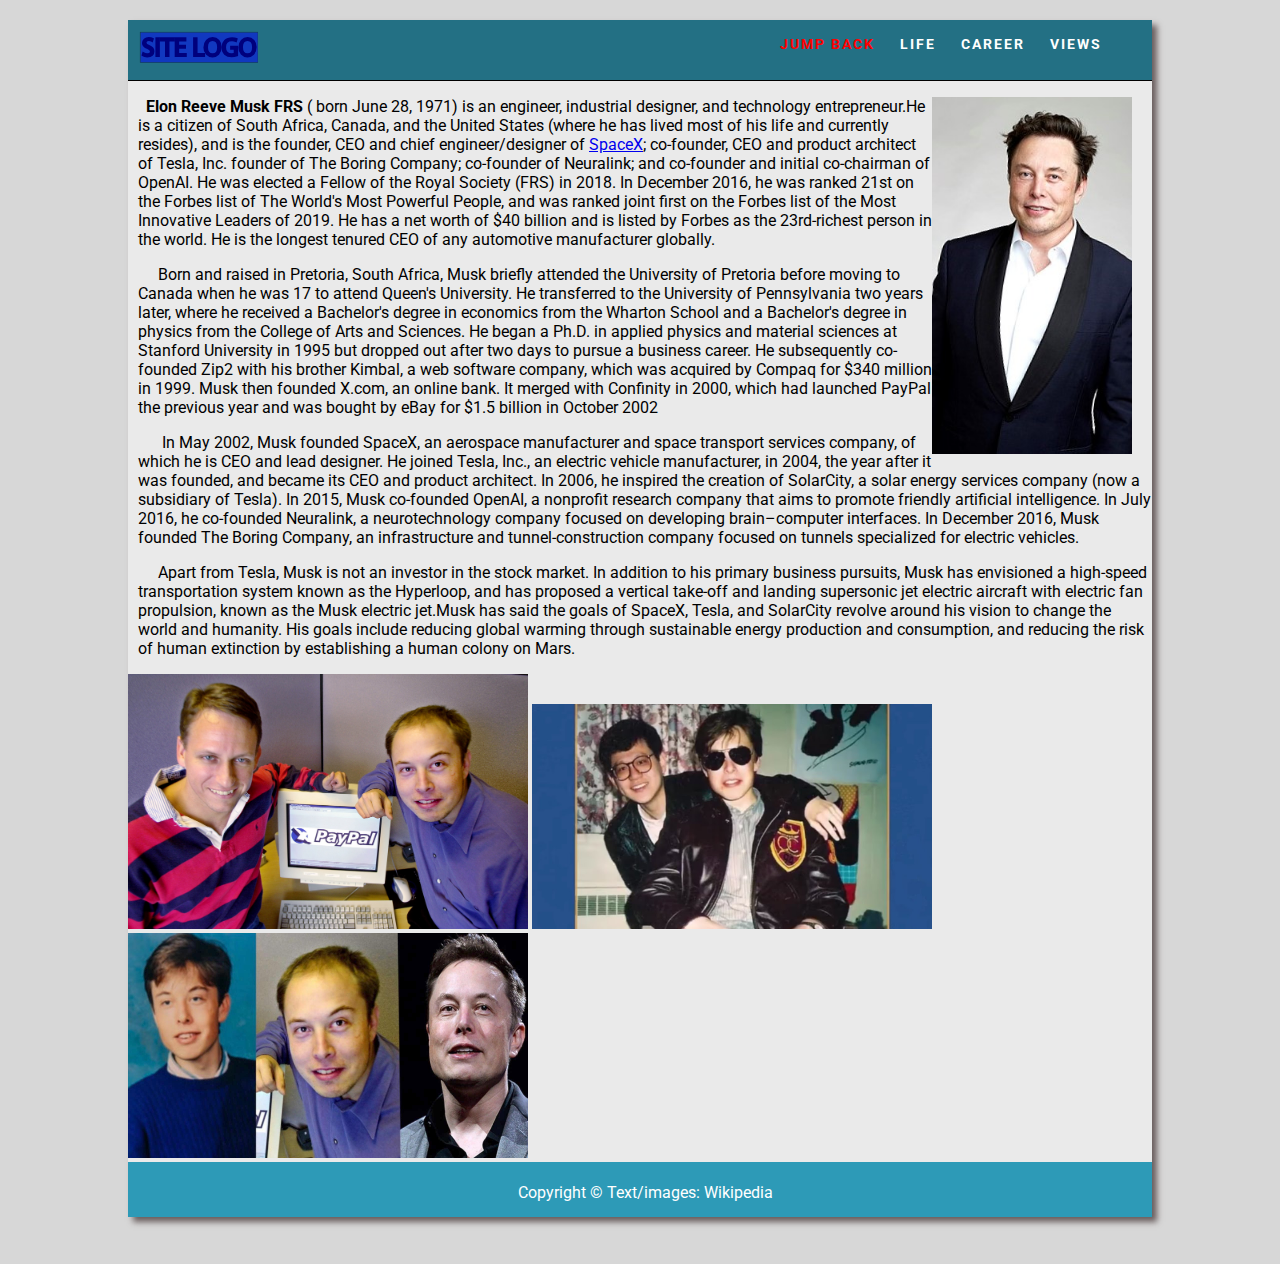
<file: DW/elon musc/index.html>
<!doctype html>
<html>
<head>
<meta charset="utf-8">
<title>Main Page</title>
<link href="css/style.css" rel="stylesheet" type="text/css">
<link href="life.html">
<link href="career.html">
<link href="../assignment/index_asign.html">
<link href="https://fonts.googleapis.com/css?family=Roboto&display=swap" rel="stylesheet">
   
</head>

<body>
<div id="wrapper">
  <header>
    <div class="logo"> <a href="images/logo.svg"><img src="images/logo.svg" alt="site logo"></a></div>
    <nav>
      <ul>
        <li><a class="assig" href="../assignment/index_asign.html">JUMP BACK</a></li>
        <li><a href="life.html">LIFE</a></li>
        <li><a href="career.html">CAREER</a></li>
        <li><a href="views.html">VIEWS</a></li>
      </ul>
    </nav>
  </header>
  <nav class="nav_bar"> </nav>
  <img class="elonMusk_img_index" src="images/ElonMusk.jpg" alt="Elon Reeve Musk">
  <p><strong>&nbsp; Elon Reeve Musk FRS</strong> ( born June 28, 1971) is an engineer, industrial designer, and technology entrepreneur.He is a citizen of South Africa, Canada, and the United States (where he has lived most of his life and currently resides), and is the founder, CEO and chief engineer/designer of <a href="career.html" target="_blank" title="Elon Musk Career">SpaceX</a>; co-founder, CEO and product architect of Tesla, Inc. founder of The Boring Company; co-founder of Neuralink; and co-founder and initial co-chairman of OpenAI. He was elected a Fellow of the Royal Society (FRS) in 2018. In December 2016, he was ranked 21st on the Forbes list of The World's Most Powerful People, and was ranked joint first on the Forbes list of the Most Innovative Leaders of 2019. He has a net worth of $40 billion and is listed by Forbes as the 23rd-richest person in the world. He is the longest tenured CEO of any automotive manufacturer globally.</p>
  <p>&nbsp; &nbsp; &nbsp;Born and raised in Pretoria, South Africa, Musk briefly attended the University of Pretoria before moving to Canada when he was 17 to attend Queen's University. He transferred to the University of Pennsylvania two years later, where he received a Bachelor's degree in economics from the Wharton School and a Bachelor's degree in physics from the College of Arts and Sciences. He began a Ph.D. in applied physics and material sciences at Stanford University in 1995 but dropped out after two days to pursue a business career. He subsequently co-founded Zip2 with his brother Kimbal, a web software company, which was acquired by Compaq for $340 million in 1999. Musk then founded X.com, an online bank. It merged with Confinity in 2000, which had launched PayPal the previous year and was bought by eBay for $1.5 billion in October 2002</p>
  <p>&nbsp; &nbsp; &nbsp; In May 2002, Musk founded SpaceX, an aerospace manufacturer and space transport services company, of which he is CEO and lead designer. He joined Tesla, Inc., an electric vehicle manufacturer, in 2004, the year after it was founded, and became its CEO and product architect. In 2006, he inspired the creation of SolarCity, a solar energy services company (now a subsidiary of Tesla). In 2015, Musk co-founded OpenAI, a nonprofit research company that aims to promote friendly artificial intelligence. In July 2016, he co-founded Neuralink, a neurotechnology company focused on developing brain–computer interfaces. In December 2016, Musk founded The Boring Company, an infrastructure and tunnel-construction company focused on tunnels specialized for electric vehicles.</p>
  <p>&nbsp; &nbsp; &nbsp;Apart from Tesla, Musk is not an investor in the stock market. In addition to his primary business pursuits, Musk has envisioned a high-speed transportation system known as the Hyperloop, and has proposed a vertical take-off and landing supersonic jet electric aircraft with electric fan propulsion, known as the Musk electric jet.Musk has said the goals of SpaceX, Tesla, and SolarCity revolve around his vision to change the world and humanity. His goals include reducing global warming through sustainable energy production and consumption, and reducing the risk of human extinction by establishing a human colony on Mars.</p>
  <img  src="images/elon-musk-billionaire-2.jpg" alt="Elon Reeve Musk" width="400px"> <img  src="images/maxresdefault.jpg" alt="Elon Reeve Musk" width="400px"> <img  src="images/ar90mtv.jpg" alt="Elon Reeve Musk" width="400px">
  <div>
    <footer>
      <p> Copyright &copy; Text/images: Wikipedia</p>
    </footer>
  </div>
</div>
</body>
</html>
</file>
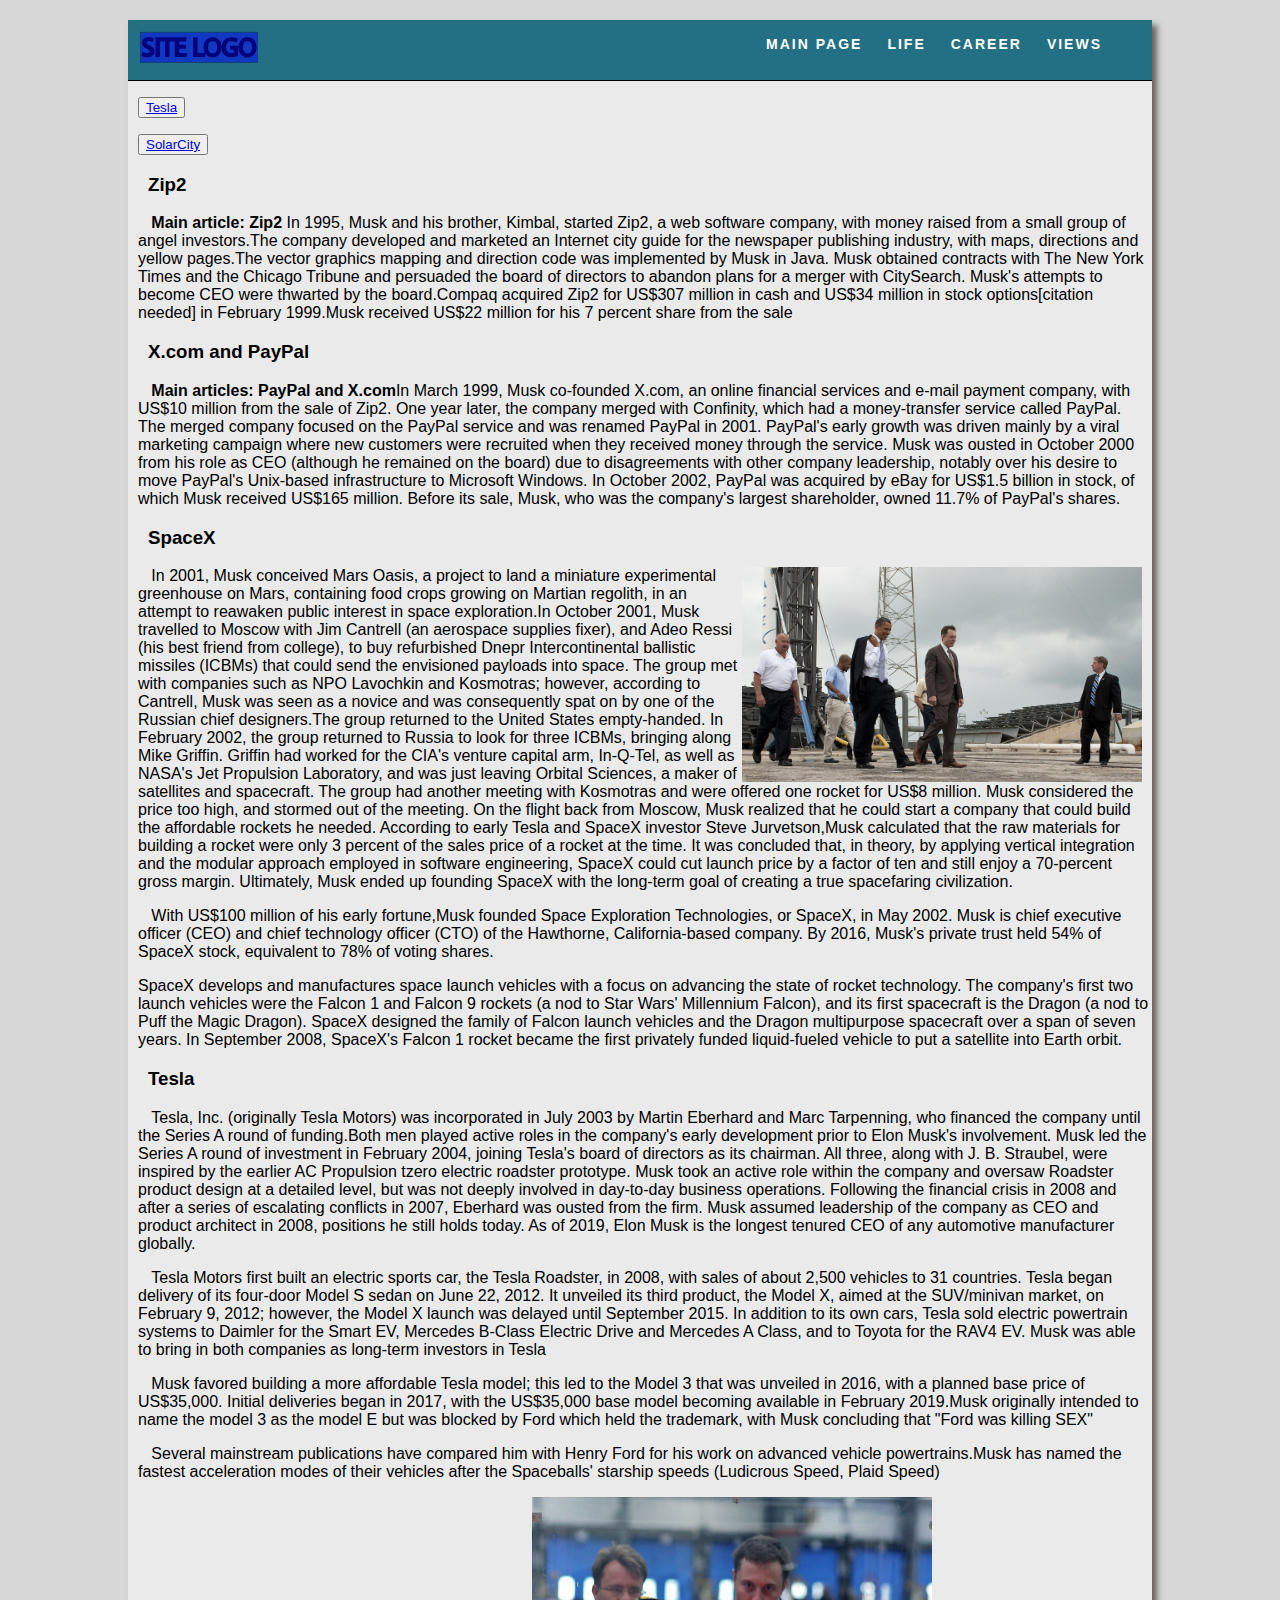
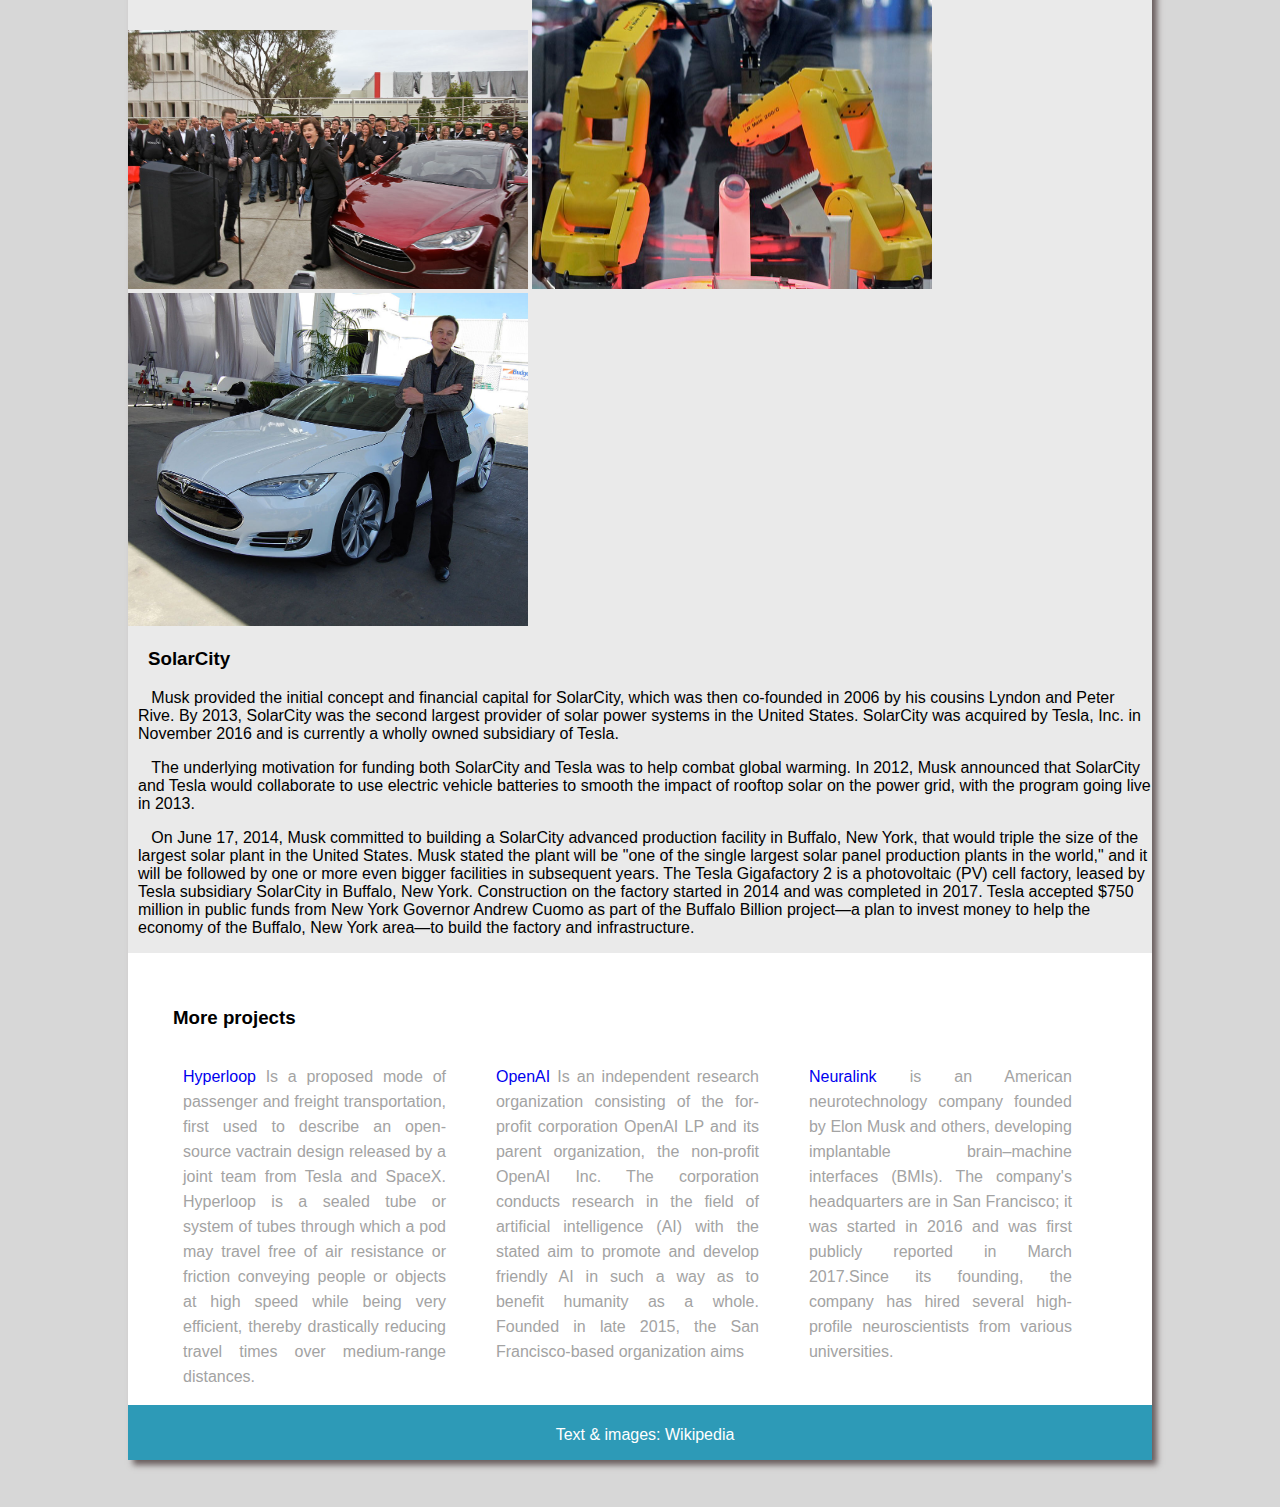
<file: DW/elon musc/career.html>
<!doctype html>
<html>
<head>
<meta charset="utf-8">
<title>Career</title>
<link href="css/style.css" rel="stylesheet" type="text/css">
<link href="life.html">
<link href="career.html">
<style type="text/css"></style>
<script
  src="https://code.jquery.com/jquery-1.12.4.min.js"
  integrity="sha256-ZosEbRLbNQzLpnKIkEdrPv7lOy9C27hHQ+Xp8a4MxAQ="
  crossorigin="anonymous">
</script>
</head>

<body>
<div id="wrapper">
  <header> <img class="logo" src="images/logo.svg" alt="site logo" width="200">
    <nav>
      <ul>
        <li><a href="index.html">MAIN PAGE</a></li>
        <li><a href="life.html">LIFE</a></li>
        <li><a href="career.html">CAREER</a></li>
        <li><a href="views.html">VIEWS</a></li>
      </ul>
    </nav>
  </header>
  <p>
    <button>
    <a href="#tesla">Tesla</a>
    </button>
  </p>
  <p>
    <button>
    <a href="#solarcity">SolarCity</a>
    </button>
  </p>
  <h3>Zip2</h3>
  <p>&nbsp; &nbsp;<strong>Main article: Zip2</strong> In 1995, Musk and his brother, Kimbal, started Zip2, a web software company, with money raised from a small group of angel investors.The company developed and marketed an Internet city guide for the newspaper publishing industry, with maps, directions and yellow pages.The vector graphics mapping and direction code was implemented by Musk in Java. Musk obtained contracts with The New York Times and the Chicago Tribune and persuaded the board of directors to abandon plans for a merger with CitySearch. Musk's attempts to become CEO were thwarted by the board.Compaq acquired Zip2 for US$307 million in cash and US$34 million in stock options[citation needed] in February 1999.Musk received US$22 million for his 7 percent share from the sale</p>
  <h3>X.com and PayPal</h3>
  <p>&nbsp; &nbsp;<strong>Main articles: PayPal and X.com</strong>In March 1999, Musk co-founded X.com, an online financial services and e-mail payment company, with US$10 million from the sale of Zip2. One year later, the company merged with Confinity, which had a money-transfer service called PayPal. The merged company focused on the PayPal service and was renamed PayPal in 2001. PayPal's early growth was driven mainly by a viral marketing campaign where new customers were recruited when they received money through the service. Musk was ousted in October 2000 from his role as CEO (although he remained on the board) due to disagreements with other company leadership, notably over his desire to move PayPal's Unix-based infrastructure to Microsoft Windows. In October 2002, PayPal was acquired by eBay for US$1.5 billion in stock, of which Musk received US$165 million. Before its sale, Musk, who was the company's largest shareholder, owned 11.7% of PayPal's shares.</p>
  <h3 class="spacex">SpaceX</h3>
  <img src="images/Elon_Musk_Barack_Obama.jpg" alt="Elon Reeve Musk and Barack_Obama" width="450" class="career_img">
  <p>&nbsp; &nbsp;In 2001, Musk conceived Mars Oasis, a project to land a miniature experimental greenhouse on Mars, containing food crops growing on Martian regolith, in an attempt to reawaken public interest in space exploration.In October 2001, Musk travelled to Moscow with Jim Cantrell (an aerospace supplies fixer), and Adeo Ressi (his best friend from college), to buy refurbished Dnepr Intercontinental ballistic missiles (ICBMs) that could send the envisioned payloads into space. The group met with companies such as NPO Lavochkin and Kosmotras; however, according to Cantrell, Musk was seen as a novice and was consequently spat on by one of the Russian chief designers.The group returned to the United States empty-handed. In February 2002, the group returned to Russia to look for three ICBMs, bringing along Mike Griffin. Griffin had worked for the CIA's venture capital arm, In-Q-Tel, as well as NASA's Jet Propulsion Laboratory, and was just leaving Orbital Sciences, a maker of satellites and spacecraft. The group had another meeting with Kosmotras and were offered one rocket for US$8 million. Musk considered the price too high, and stormed out of the meeting. On the flight back from Moscow, Musk realized that he could start a company that could build the affordable rockets he needed. According to early Tesla and SpaceX investor Steve Jurvetson,Musk calculated that the raw materials for building a rocket were only 3 percent of the sales price of a rocket at the time. It was concluded that, in theory, by applying vertical integration and the modular approach employed in software engineering, SpaceX could cut launch price by a factor of ten and still enjoy a 70-percent gross margin. Ultimately, Musk ended up founding SpaceX with the long-term goal of creating a true spacefaring civilization.</p>
  <p>&nbsp; &nbsp;With US$100 million of his early fortune,Musk founded Space Exploration Technologies, or SpaceX, in May 2002. Musk is chief executive officer (CEO) and chief technology officer (CTO) of the Hawthorne, California-based company. By 2016, Musk's private trust held 54% of SpaceX stock, equivalent to 78% of voting shares.</p>
  <p>SpaceX develops and manufactures space launch vehicles with a focus on advancing the state of rocket technology. The company's first two launch vehicles were the Falcon 1 and Falcon 9 rockets (a nod to Star Wars' Millennium Falcon), and its first spacecraft is the Dragon (a nod to Puff the Magic Dragon). SpaceX designed the family of Falcon launch vehicles and the Dragon multipurpose spacecraft over a span of seven years. In September 2008, SpaceX's Falcon 1 rocket became the first privately funded liquid-fueled vehicle to put a satellite into Earth orbit.</p>
  <h3 id="tesla">Tesla</h3>
  <p> &nbsp; &nbsp;Tesla, Inc. (originally Tesla Motors) was incorporated in July 2003 by Martin Eberhard and Marc Tarpenning, who financed the company until the Series A round of funding.Both men played active roles in the company's early development prior to Elon Musk's involvement. Musk led the Series A round of investment in February 2004, joining Tesla's board of directors as its chairman. All three, along with J. B. Straubel, were inspired by the earlier AC Propulsion tzero electric roadster prototype. Musk took an active role within the company and oversaw Roadster product design at a detailed level, but was not deeply involved in day-to-day business operations. Following the financial crisis in 2008 and after a series of escalating conflicts in 2007, Eberhard was ousted from the firm. Musk assumed leadership of the company as CEO and product architect in 2008, positions he still holds today. As of 2019, Elon Musk is the longest tenured CEO of any automotive manufacturer globally.</p>
  <p>&nbsp; &nbsp;Tesla Motors first built an electric sports car, the Tesla Roadster, in 2008, with sales of about 2,500 vehicles to 31 countries. Tesla began delivery of its four-door Model S sedan on June 22, 2012. It unveiled its third product, the Model X, aimed at the SUV/minivan market, on February 9, 2012; however, the Model X launch was delayed until September 2015. In addition to its own cars, Tesla sold electric powertrain systems to Daimler for the Smart EV, Mercedes B-Class Electric Drive and Mercedes A Class, and to Toyota for the RAV4 EV. Musk was able to bring in both companies as long-term investors in Tesla</p>
  <p>&nbsp; &nbsp;Musk favored building a more affordable Tesla model; this led to the Model 3 that was unveiled in 2016, with a planned base price of US$35,000. Initial deliveries began in 2017, with the US$35,000 base model becoming available in February 2019.Musk originally intended to name the model 3 as the model E but was blocked by Ford which held the trademark, with Musk concluding that "Ford was killing SEX"</p>
  <p>&nbsp; &nbsp;Several mainstream publications have compared him with Henry Ford for his work on advanced vehicle powertrains.Musk has named the fastest acceleration modes of their vehicles after the Spaceballs' starship speeds (Ludicrous Speed, Plaid Speed)</p>
  <img src="images/Can_I_sit_on_the_car_.jpg" alt="Elon Reeve Musk and Barack_Obama" width="400" > <img src="images/Robot_Assembly_Demo.jpg" alt="Robot" width="400" > <img src="images/Tesla_Factory,_Fremont.jpg" alt="Factory" width="400" >
  <h3 id="solarcity">SolarCity</h3>
  <p>&nbsp; &nbsp;Musk provided the initial concept and financial capital for SolarCity, which was then co-founded in 2006 by his cousins Lyndon and Peter Rive. By 2013, SolarCity was the second largest provider of solar power systems in the United States. SolarCity was acquired by Tesla, Inc. in November 2016 and is currently a wholly owned subsidiary of Tesla.</p>
  <p>&nbsp; &nbsp;The underlying motivation for funding both SolarCity and Tesla was to help combat global warming. In 2012, Musk announced that SolarCity and Tesla would collaborate to use electric vehicle batteries to smooth the impact of rooftop solar on the power grid, with the program going live in 2013.</p>
  <p>&nbsp; &nbsp;On June 17, 2014, Musk committed to building a SolarCity advanced production facility in Buffalo, New York, that would triple the size of the largest solar plant in the United States. Musk stated the plant will be "one of the single largest solar panel production plants in the world," and it will be followed by one or more even bigger facilities in subsequent years. The Tesla Gigafactory 2 is a photovoltaic (PV) cell factory, leased by Tesla subsidiary SolarCity in Buffalo, New York. Construction on the factory started in 2014 and was completed in 2017. Tesla accepted $750 million in public funds from New York Governor Andrew Cuomo as part of the Buffalo Billion project—a plan to invest money to help the economy of the Buffalo, New York area—to build the factory and infrastructure.</p>
  <section class="more_projects">
    <h3>More projects</h3>
    <div class="Hyperloop">
      <p class="text_column"><a href="https://en.wikipedia.org/wiki/Hyperloop" target="_blank"><strong>Hyperloop</strong></a> Is a proposed mode of passenger and freight transportation, first used to describe an open-source vactrain design released by a joint team from Tesla and SpaceX. Hyperloop is a sealed tube or system of tubes through which a pod may travel free of air resistance or friction conveying people or objects at high speed while being very efficient, thereby drastically reducing travel times over medium-range distances. </p>
    </div>
    <div  class="OpenAI">
      <p class="text_column"><a href="https://en.wikipedia.org/wiki/OpenAI" target="_blank"><strong>OpenAI</strong></a> Is an independent research organization consisting of the for-profit corporation OpenAI LP and its parent organization, the non-profit OpenAI Inc. The corporation conducts research in the field of artificial intelligence (AI) with the stated aim to promote and develop friendly AI in such a way as to benefit humanity as a whole. Founded in late 2015, the San Francisco-based organization aims </p>
    </div>
    <div  class="Neuralink">
      <p class="text_column"><a href="https://en.wikipedia.org/wiki/Neuralink" target="_blank"><strong>Neuralink</strong></a> is an American neurotechnology company founded by Elon Musk and others, developing implantable brain–machine interfaces (BMIs). The company's headquarters are in San Francisco; it was started in 2016 and was first publicly reported in March 2017.Since its founding, the company has hired several high-profile neuroscientists from various universities. </p>
    </div>
  </section>
  <!--end of moreprojects --> 
  
  <!--
  <ul>
  
    </a> <a href="https://en.wikipedia.org/wiki/The_Boring_Company" target="_blank" >
    <li>The Boring Company</li>
    </a>
  </ul>
-->
  
  <div>
    <footer>
      <p>Text & images: Wikipedia</p>
    </footer>
  </div>
</div>
<script>
	// Select all links with hashes
$('a[href*="#"]')
  // Remove links that don't actually link to anything
  .not('[href="#"]')
  .not('[href="#0"]')
  .click(function(event) {
    // On-page links
    if (
      location.pathname.replace(/^\//, '') == this.pathname.replace(/^\//, '') 
      && 
      location.hostname == this.hostname
    ) {
      // Figure out element to scroll to
      var target = $(this.hash);
      target = target.length ? target : $('[name=' + this.hash.slice(1) + ']');
      // Does a scroll target exist?
      if (target.length) {
        // Only prevent default if animation is actually gonna happen
        event.preventDefault();
        $('html, body').animate({
          scrollTop: target.offset().top
        }, 1000, function() {
          // Callback after animation
          // Must change focus!
          var $target = $(target);
          $target.focus();
          if ($target.is(":focus")) { // Checking if the target was focused
            return false;
          } else {
            $target.attr('tabindex','-1'); // Adding tabindex for elements not focusable
            $target.focus(); // Set focus again
          };
        });
      }
    }
  });
		</script>
</body>
</html>
</file>
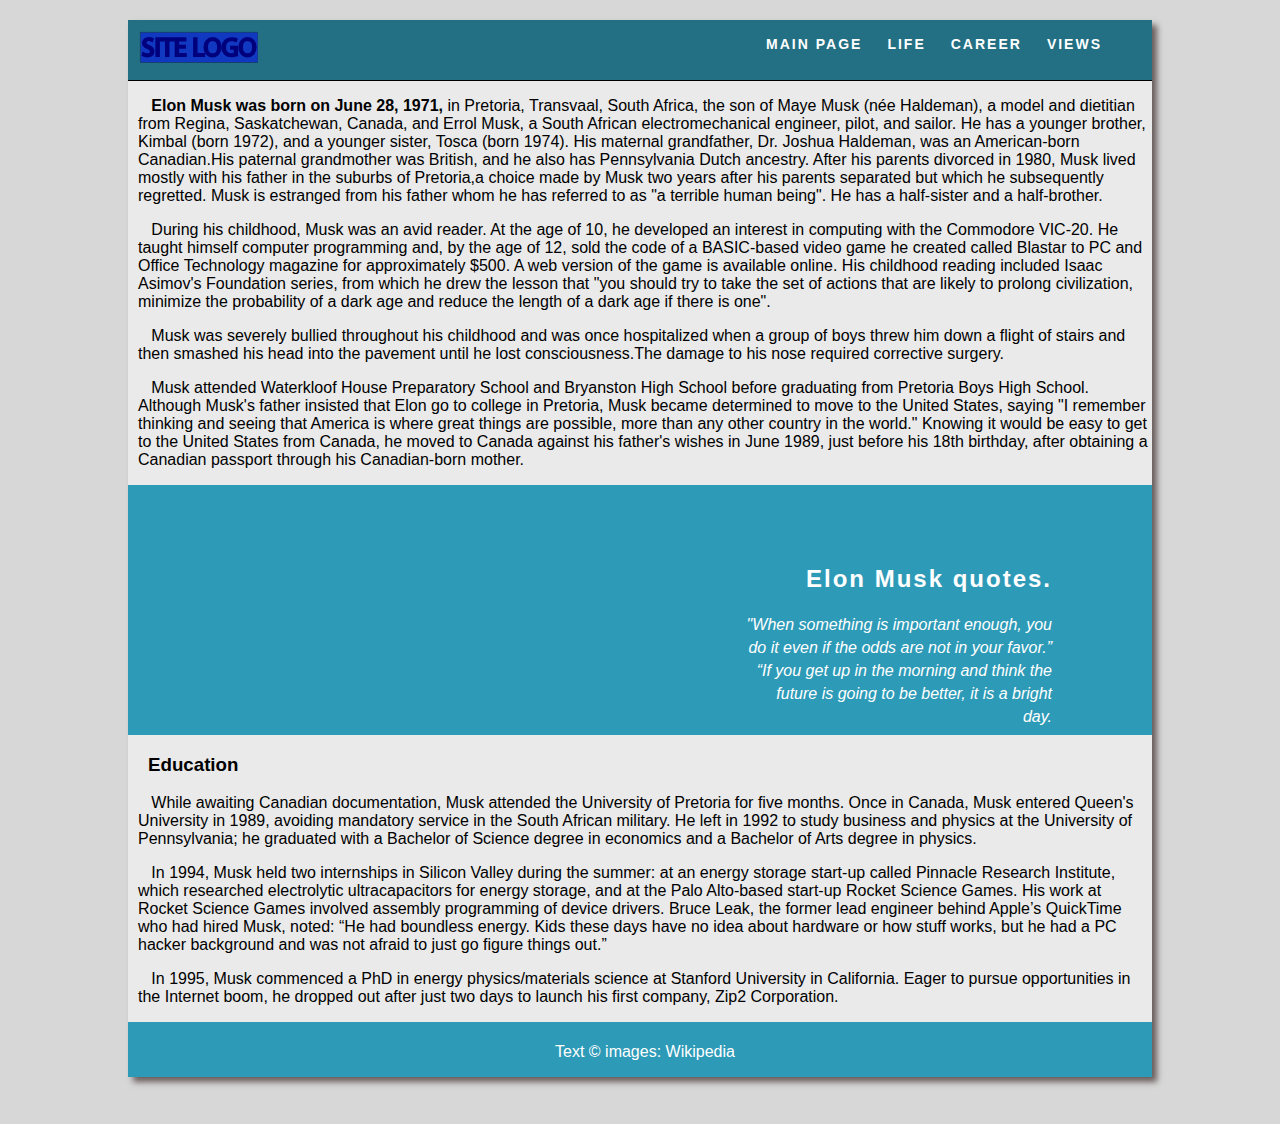
<file: DW/elon musc/life.html>
<!doctype html>
<html>
<head>
<meta charset="utf-8">
<title>Early Life</title>
<link href="css/style.css" rel="stylesheet" type="text/css">
<link href="life.html">
<link href="career.html">
</head>

<body>
<div id="wrapper">
  <header> <img class="logo" src="images/logo.svg" alt="site logo" width="200">
    <nav>
      <ul>
        <li><a href="index.html">MAIN PAGE</a></li>
        <li><a href="life.html">LIFE</a></li>
        <li><a href="career.html">CAREER</a></li>
        <li><a href="views.html">VIEWS</a></li>
      </ul>
    </nav>
  </header>
  <p>&nbsp; &nbsp;<strong>Elon Musk was born on June 28, 1971,</strong> in Pretoria, Transvaal, South Africa, the son of Maye Musk (née Haldeman), a model and dietitian from Regina, Saskatchewan, Canada, and Errol Musk, a South African electromechanical engineer, pilot, and sailor. He has a younger brother, Kimbal (born 1972), and a younger sister, Tosca (born 1974). His maternal grandfather, Dr. Joshua Haldeman, was an American-born Canadian.His paternal grandmother was British, and he also has Pennsylvania Dutch ancestry. After his parents divorced in 1980, Musk lived mostly with his father in the suburbs of Pretoria,a choice made by Musk two years after his parents separated but which he subsequently regretted. Musk is estranged from his father whom he has referred to as "a terrible human being". He has a half-sister and a half-brother.</p>
  <p>&nbsp; &nbsp;During his childhood, Musk was an avid reader. At the age of 10, he developed an interest in computing with the Commodore VIC-20. He taught himself computer programming and, by the age of 12, sold the code of a BASIC-based video game he created called Blastar to PC and Office Technology magazine for approximately $500. A web version of the game is available online. His childhood reading included Isaac Asimov's Foundation series, from which he drew the lesson that "you should try to take the set of actions that are likely to prolong civilization, minimize the probability of a dark age and reduce the length of a dark age if there is one".</p>
  <p>&nbsp; &nbsp;Musk was severely bullied throughout his childhood and was once hospitalized when a group of boys threw him down a flight of stairs and then smashed his head into the pavement until he lost consciousness.The damage to his nose required corrective surgery.</p>
  <p>&nbsp; &nbsp;Musk attended Waterkloof House Preparatory School and Bryanston High School before graduating from Pretoria Boys High School. Although Musk's father insisted that Elon go to college in Pretoria, Musk became determined to move to the United States, saying "I remember thinking and seeing that America is where great things are possible, more than any other country in the world." Knowing it would be easy to get to the United States from Canada, he moved to Canada against his father's wishes in June 1989, just before his 18th birthday, after obtaining a Canadian passport through his Canadian-born mother.</p>
  <section class="banner">
    <h2 class="quotes">Elon Musk quotes.</h2>
    <em>
    <p class="description">"When something is important enough, you do it even if the odds are not in your favor.” “If you get up in the morning and think the future is going to be better, it is a bright day.</p>
    </em> </section>
  <h3>Education</h3>
  <p>&nbsp; &nbsp;While awaiting Canadian documentation, Musk attended the University of Pretoria for five months. Once in Canada, Musk entered Queen's University in 1989, avoiding mandatory service in the South African military. He left in 1992 to study business and physics at the University of Pennsylvania; he graduated with a Bachelor of Science degree in economics and a Bachelor of Arts degree in physics.</p>
  <p>&nbsp; &nbsp;In 1994, Musk held two internships in Silicon Valley during the summer: at an energy storage start-up called Pinnacle Research Institute, which researched electrolytic ultracapacitors for energy storage, and at the Palo Alto-based start-up Rocket Science Games. His work at Rocket Science Games involved assembly programming of device drivers. Bruce Leak, the former lead engineer behind Apple’s QuickTime who had hired Musk, noted: “He had boundless energy. Kids these days have no idea about hardware or how stuff works, but he had a PC hacker background and was not afraid to just go figure things out.”</p>
  <p>&nbsp; &nbsp;In 1995, Musk commenced a PhD in energy physics/materials science at Stanford University in California. Eager to pursue opportunities in the Internet boom, he dropped out after just two days to launch his first company, Zip2 Corporation.</p>
  <div>
    <footer>
      <p>Text &copy; images: Wikipedia</p>
    </footer>
  </div>
</div>
</body>
</html>
</file>
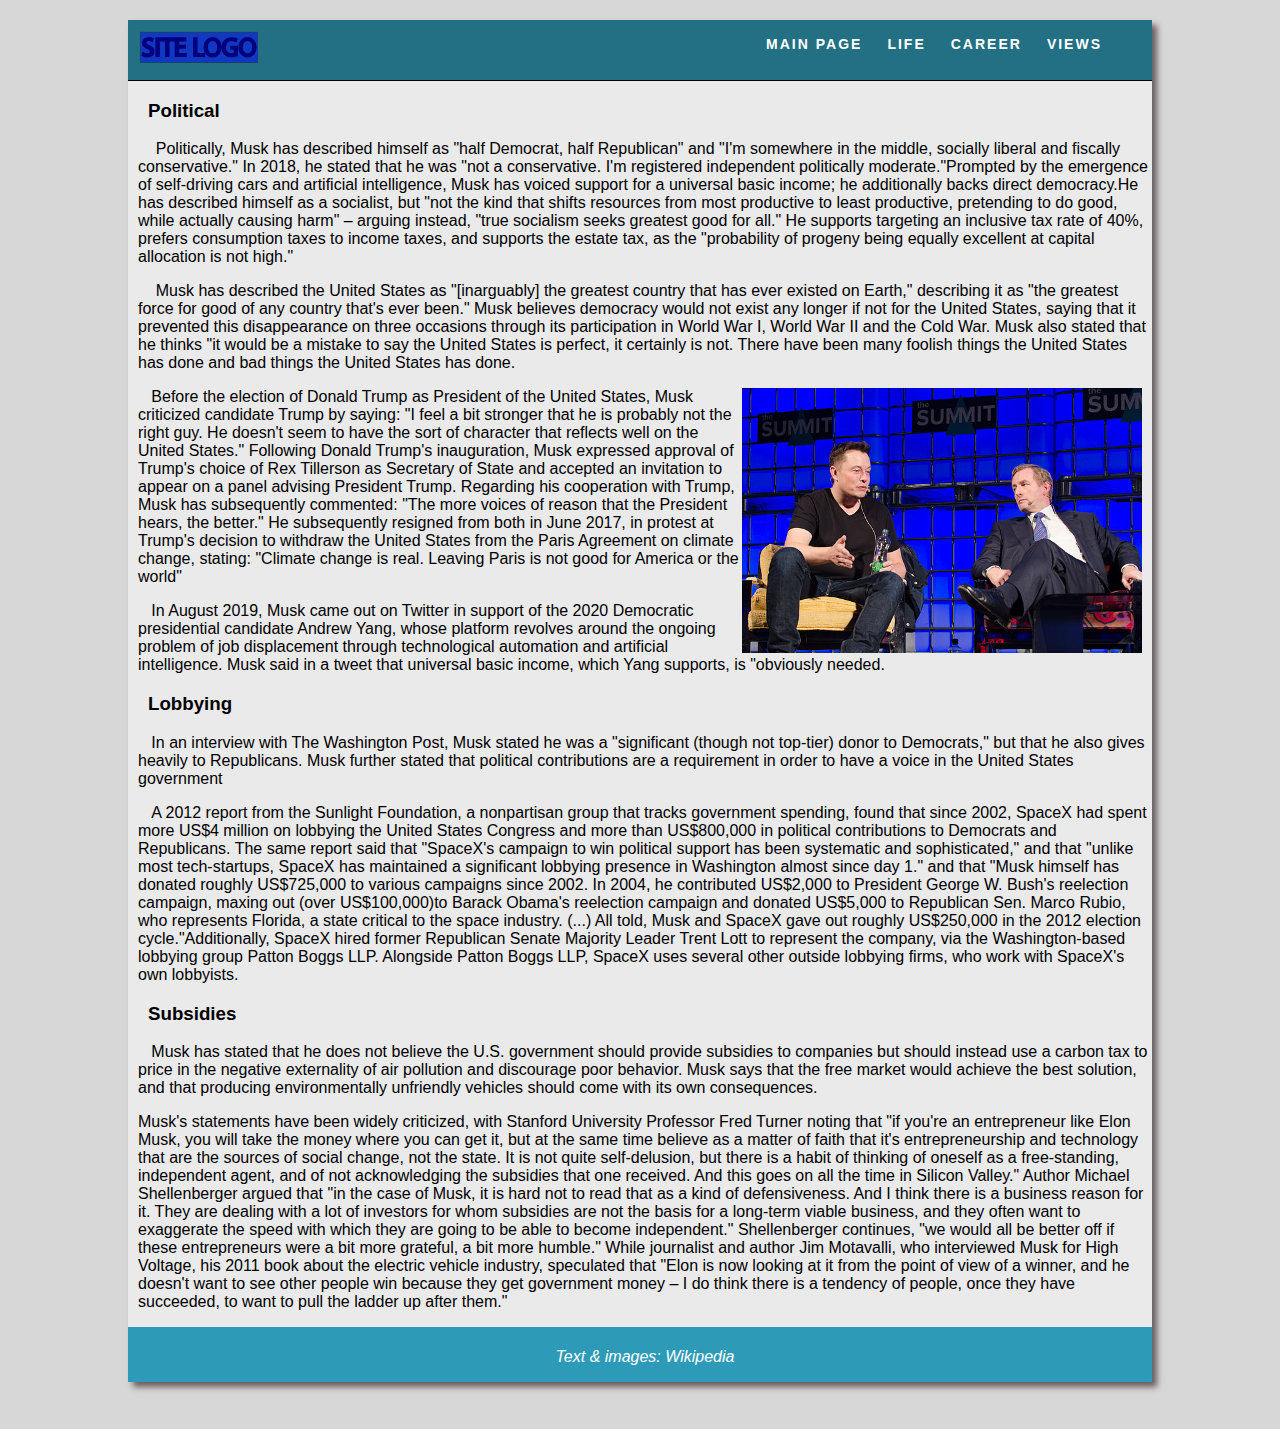
<file: DW/elon musc/views.html>
<!doctype html>
<html>
<head>
<meta charset="utf-8">
<title>Views</title>
<link href="css/style.css" rel="stylesheet" type="text/css">
<link href="life.html">
<link href="career.html">
</head>

<body>
<div id="wrapper">
  <header> <img class="logo" src="images/logo.svg" alt="site logo" width="200">
    <nav>
      <ul>
        <li><a href="index.html">MAIN PAGE</a></li>
        <li><a href="life.html">LIFE</a></li>
        <li><a href="career.html">CAREER</a></li>
        <li><a href="views.html">VIEWS</a></li>
      </ul>
    </nav>
  </header>
  <h3>Political</h3>
  <p>&nbsp; &nbsp; Politically, Musk has described himself as "half Democrat, half Republican" and "I'm somewhere in the middle, socially liberal and fiscally conservative." In 2018, he stated that he was "not a conservative. I'm registered independent politically moderate."Prompted by the emergence of self-driving cars and artificial intelligence, Musk has voiced support for a universal basic income; he additionally backs direct democracy.He has described himself as a socialist, but "not the kind that shifts resources from most productive to least productive, pretending to do good, while actually causing harm" – arguing instead, "true socialism seeks greatest good for all." He supports targeting an inclusive tax rate of 40%, prefers consumption taxes to income taxes, and supports the estate tax, as the "probability of progeny being equally excellent at capital allocation is not high."</p>
  <p>&nbsp; &nbsp; Musk has described the United States as "[inarguably] the greatest country that has ever existed on Earth," describing it as "the greatest force for good of any country that's ever been." Musk believes democracy would not exist any longer if not for the United States, saying that it prevented this disappearance on three occasions through its participation in World War I, World War II and the Cold War. Musk also stated that he thinks "it would be a mistake to say the United States is perfect, it certainly is not. There have been many foolish things the United States has done and bad things the United States has done.</p>
  <img src="images/The_Summit_2013.jpg" alt="Summit_2013" width="450" class="career_img">
  <p>&nbsp; &nbsp;Before the election of Donald Trump as President of the United States, Musk criticized candidate Trump by saying: "I feel a bit stronger that he is probably not the right guy. He doesn't seem to have the sort of character that reflects well on the United States." Following Donald Trump's inauguration, Musk expressed approval of Trump's choice of Rex Tillerson as Secretary of State and accepted an invitation to appear on a panel advising President Trump. Regarding his cooperation with Trump, Musk has subsequently commented: "The more voices of reason that the President hears, the better." He subsequently resigned from both in June 2017, in protest at Trump's decision to withdraw the United States from the Paris Agreement on climate change, stating: "Climate change is real. Leaving Paris is not good for America or the world"</p>
  <p>&nbsp; &nbsp;In August 2019, Musk came out on Twitter in support of the 2020 Democratic presidential candidate Andrew Yang, whose platform revolves around the ongoing problem of job displacement through technological automation and artificial intelligence. Musk said in a tweet that universal basic income, which Yang supports, is "obviously needed.</p>
  <h3>Lobbying</h3>
  <p>&nbsp; &nbsp;In an interview with The Washington Post, Musk stated he was a "significant (though not top-tier) donor to Democrats," but that he also gives heavily to Republicans. Musk further stated that political contributions are a requirement in order to have a voice in the United States government</p>
  <p>&nbsp; &nbsp;A 2012 report from the Sunlight Foundation, a nonpartisan group that tracks government spending, found that since 2002, SpaceX had spent more US$4 million on lobbying the United States Congress and more than US$800,000 in political contributions to Democrats and Republicans. The same report said that "SpaceX's campaign to win political support has been systematic and sophisticated," and that "unlike most tech-startups, SpaceX has maintained a significant lobbying presence in Washington almost since day 1." and that "Musk himself has donated roughly US$725,000 to various campaigns since 2002. In 2004, he contributed US$2,000 to President George W. Bush's reelection campaign, maxing out (over US$100,000)to Barack Obama's reelection campaign and donated US$5,000 to Republican Sen. Marco Rubio, who represents Florida, a state critical to the space industry. (...) All told, Musk and SpaceX gave out roughly US$250,000 in the 2012 election cycle."Additionally, SpaceX hired former Republican Senate Majority Leader Trent Lott to represent the company, via the Washington-based lobbying group Patton Boggs LLP. Alongside Patton Boggs LLP, SpaceX uses several other outside lobbying firms, who work with SpaceX's own lobbyists.</p>
  <h3>Subsidies</h3>
  <p>&nbsp; &nbsp;Musk has stated that he does not believe the U.S. government should provide subsidies to companies but should instead use a carbon tax to price in the negative externality of air pollution and discourage poor behavior. Musk says that the free market would achieve the best solution, and that producing environmentally unfriendly vehicles should come with its own consequences.</p>
  <p> Musk's statements have been widely criticized, with Stanford University Professor Fred Turner noting that "if you're an entrepreneur like Elon Musk, you will take the money where you can get it, but at the same time believe as a matter of faith that it's entrepreneurship and technology that are the sources of social change, not the state. It is not quite self-delusion, but there is a habit of thinking of oneself as a free-standing, independent agent, and of not acknowledging the subsidies that one received. And this goes on all the time in Silicon Valley." Author Michael Shellenberger argued that "in the case of Musk, it is hard not to read that as a kind of defensiveness. And I think there is a business reason for it. They are dealing with a lot of investors for whom subsidies are not the basis for a long-term viable business, and they often want to exaggerate the speed with which they are going to be able to become independent." Shellenberger continues, "we would all be better off if these entrepreneurs were a bit more grateful, a bit more humble." While journalist and author Jim Motavalli, who interviewed Musk for High Voltage, his 2011 book about the electric vehicle industry, speculated that "Elon is now looking at it from the point of view of a winner, and he doesn't want to see other people win because they get government money – I do think there is a tendency of people, once they have succeeded, to want to pull the ladder up after them."</p>
  <footer>
    <p><em>Text & images: Wikipedia</em></p>
  </footer>
</div>
</body>
</html>
</file>
<file: DW/elon musc/css/style.css>
/* CSS Document */
body {
    font-family: "Palatino Linotype", Palatino, "Century Schoolbook L", "Times New Roman", "serif";
    background-color: #D7D7D7;
    font-style: normal;
    font-weight: 200px;
	margin: 0 0 10px 0;
	padding: 0 auto;
    font-family: 'Roboto', sans-serif;
    
}
.assig {
    color: red;
}
/* wrapper*/
#wrapper {
    width: 80%;
    margin: 20px auto 0 auto;
    height: 100%;
    background-color: #EAEAEA;
    margin-bottom: 47px;
    webkit-box-shadow: 5px 5px 6px #6A5E5E;
    box-shadow: 5px 5px 6px #6A5E5E;
}
header {
    height: 60px;
    background-color: #237084;
    border-bottom: 1px solid;
}
.logo {
  width: 120px;
  float: left;
  padding: 10px;
}
.banner {
	background-color: #2D9AB7;
	height: 250px;
	background-attachment: fixed;
	background-size: cover;
	background-repeat: no-repeat;
}
.quotes {
	color: #FFFFFF;
	text-align: right;
	padding-right: 100px;
	padding-top: 80px;
	letter-spacing: 2px;
	margin-top: 0px;
}
.description {
	color: #FFFFFF;
	text-align: right;
	padding-right: 100px;
	width: 30%;
	float: right;
	font-weight: lighter;
	line-height: 23px;
	margin-top: 0px;
	margin-right: 0px;
	margin-bottom: 0px;
	margin-left: 0px;
}

nav {
  float: right;
  width: 50%;
  text-align: right;
  margin-right: 25px;
}
header nav ul {
  list-style: none;
  float: right;
}
nav ul li {
  float: left;
  color: #FFFFFF;
  font-size: 14px;
  text-align: left;
  margin-right: 25px;
  letter-spacing: 2px;
  font-weight: bold;
  transition: all 0.3s linear;
}
ul li a {
  color: #FFFFFF;
  text-decoration: none;
}
ul li:hover a {
  color: #2C9AB7;
}
.elonMusk_img_index {
    float: right;
    padding-top: 16px;
    width: 200px;
    padding-right: 20px;
}
.career_img {
  width: 400px;
  float: right;
  padding-right: 10px;
}
h3 {
    text-align: left;
    margin-left: 20px;
}

p {
  margin-left: 10px;
}

.text_column {
	width: 27%;
	text-align: justify;
	font-weight: lighter;
	line-height: 25px;
	float: left;
	padding-left: 20px;
	padding-right: 20px;
	color: #A3A3A3;
}
.text_column a {
	text-decoration: none;
}
.more_projects {
	
	padding-left: 25px;
	padding-right: 25px;
	padding-top: 35px;
	display: inline-block;
	background-color: #FFFFFF;
	margin-top: 0px;
	
	
/*
    background-color: #2D9AB7;
    width: 300px;
    webkit-box-shadow: 5px 5px 6px #6A5E5E;
    box-shadow: 5px -1px 6px #6A5E5E;
    border-radius: 5px;
*/
}











footer {
    color: #ffffff;
    text-align: center;
    padding-top: 5px;
    background-color: #2D9AB7;
    height: 50px;
	clear: both;
   
}
</file>
